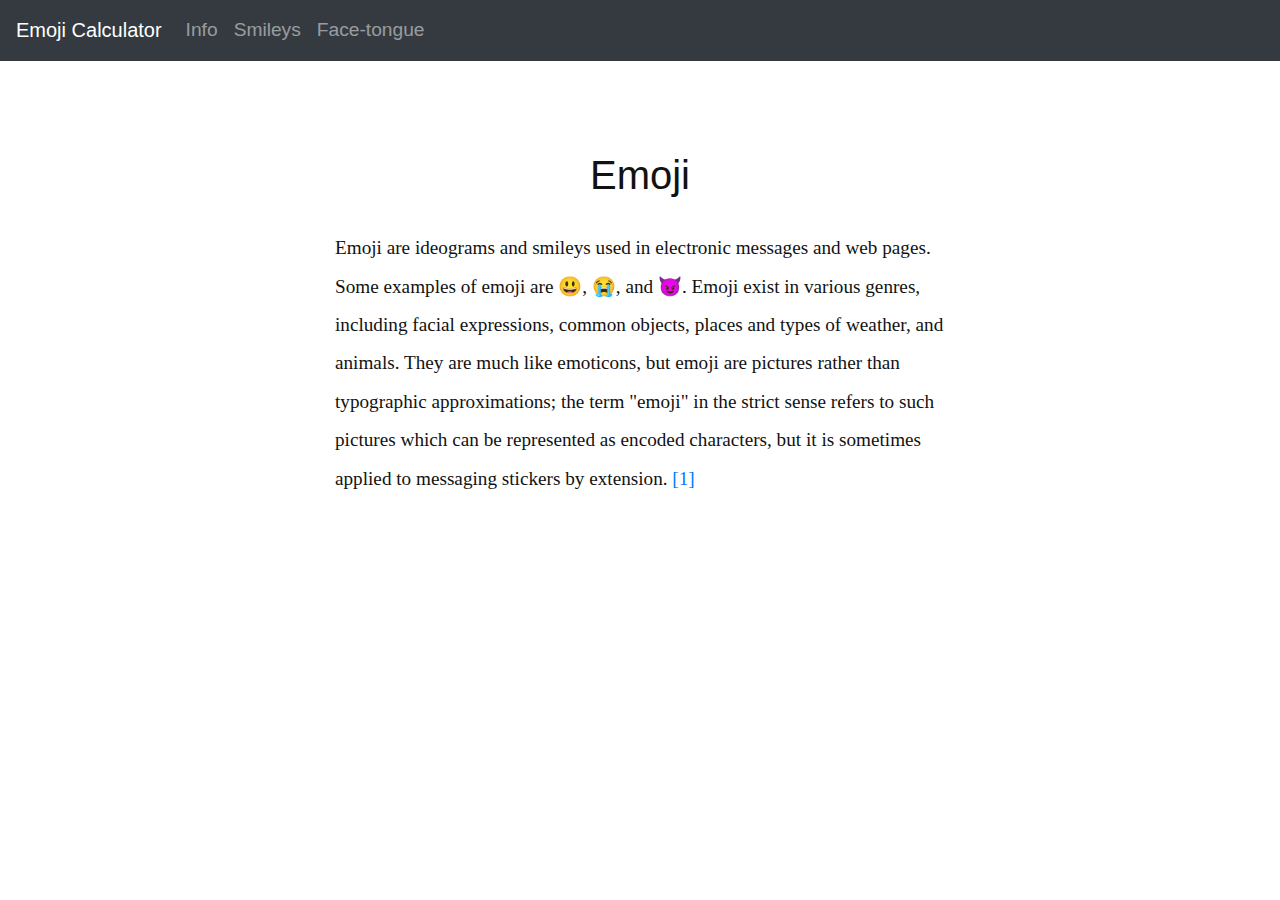
<file: pset8/homepage/info.html>
<!DOCTYPE html>

<html lang="en">
    <head>
        <meta name="viewport" content="width=device-width, initial-scale=1">
        <link href="https://stackpath.bootstrapcdn.com/bootstrap/4.1.3/css/bootstrap.min.css" rel="stylesheet">
        <link href="styles.css" rel="stylesheet">
        <title>Info</title>
    </head>
    <body>
        <nav class="navbar navbar-expand-lg navbar-dark bg-dark">
            <a class="navbar-brand" href="index.html">Emoji Calculator</a>
            <button class="navbar-toggler" type="button" data-toggle="collapse" data-target="#navbarSupportedContent" aria-controls="navbarSupportedContent" aria-expanded="false" aria-label="Toggle navigation">
                <span class="navbar-toggler-icon"></span>
                <span class="icon-bar"></span>
            </button>
            <div class="collapse navbar-collapse" id="navbarSupportedContent">
                <ul class="navbar-nav mr-auto">
                    <li class="nav-item">
                        <a class="nav-link" href="info.html">Info</a>
                    </li>
                    <li class="nav-item">
                        <a class="nav-link" href="smileys.html">Smileys</a>
                    </li>
                    <li class="nav-item">
                        <a class="nav-link" href="face-tongue.html">Face-tongue</a>
                    </li>
                </ul>
            </div>
        </nav>
         <div class="row">
                <div class="col-sm-3"></div>
                <div class="col-sm-6">
                    <article>
                        <h1>Emoji</h1>
                        <p>
                            Emoji are ideograms and smileys used in electronic messages and web pages.
                            Some examples of emoji are 😃, 😭, and 😈. Emoji exist in various genres,
                            including facial expressions, common objects, places and types of weather,
                            and animals. They are much like emoticons, but emoji are pictures rather
                            than typographic approximations; the term "emoji" in the strict sense
                            refers to such pictures which can be represented as encoded characters,
                            but it is sometimes applied to messaging stickers by extension.
                            <a href="https://en.wikipedia.org/wiki/Emoji">[1]</a>
                        </p>
                    </article>
                </div>
            <div class="col-sm-3"></div>
        </div>
        <script src="https://code.jquery.com/jquery-3.5.1.slim.min.js" integrity="sha384-DfXdz2htPH0lsSSs5nCTpuj/zy4C+OGpamoFVy38MVBnE+IbbVYUew+OrCXaRkfj" crossorigin="anonymous"></script>
        <script src="https://cdn.jsdelivr.net/npm/popper.js@1.16.0/dist/umd/popper.min.js" integrity="sha384-Q6E9RHvbIyZFJoft+2mJbHaEWldlvI9IOYy5n3zV9zzTtmI3UksdQRVvoxMfooAo" crossorigin="anonymous"></script>
        <script src="https://stackpath.bootstrapcdn.com/bootstrap/4.5.0/js/bootstrap.min.js" integrity="sha384-OgVRvuATP1z7JjHLkuOU7Xw704+h835Lr+6QL9UvYjZE3Ipu6Tp75j7Bh/kR0JKI" crossorigin="anonymous"></script>
    </body>
</html>
</file>
<file: pset8/homepage/styles.css>
body
{
    font-family: sans-serif;
    color: #121212;
    font-size: 1.2rem;
}

.row
{
     margin: 10vh auto;
}

#result
{
    text-align: center;
    font-size: 10rem;
}

h1
{

    text-align: center;
    padding-bottom: 1.4rem;
}

p
{
    font-family: serif;
    line-height: 2;
}
</file>
